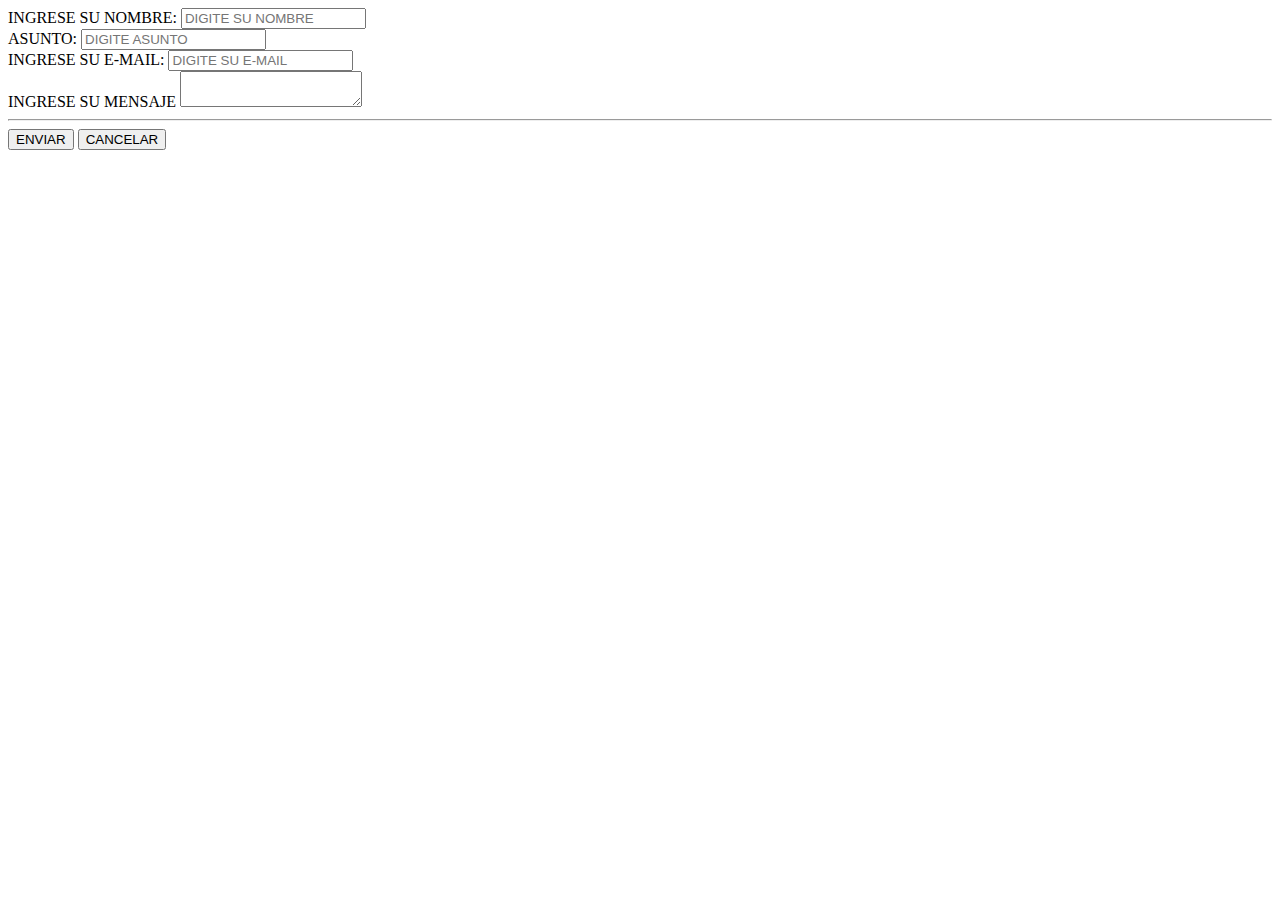
<file: contacto.html>
<!DOCTYPE html>
<html>
<head>
	<title>FORMULARIO DE CONTACTO</title>
</head>
<body>
	<form action="https://api.web3forms.com/submit" method="POST">
		<input type="hidden" name="apikey" value="ec21e550-89a8-48f4-b409-70c49ebfeb02">
		<label for="USUARIO">INGRESE SU NOMBRE:</label>
		<input class="" type="TEXT" placeholder="DIGITE SU NOMBRE" maxlength="50" name="USUARIO" id="USUARIO">
		<br>

		<label for="ASUNTO">ASUNTO:</label>
		<input class="" type="TEXT" placeholder="DIGITE ASUNTO" maxlength="50" name="ASUNTO" id="ASUNTO">
		<br>


		<label for="E-MAIL">INGRESE SU E-MAIL:</label>
		<input class="" type="TEXT" placeholder="DIGITE SU E-MAIL" maxlength="50" name="E-MAIL" id="E-MAIL">
		<br>

		<label for="MENSAJE">INGRESE SU MENSAJE</label>
		<textarea class="" id="MENSAJE" name="MENSAJE"></textarea>

		<br>
		<hr>

		<button class="" type="SUMIT" name="SUMIT">ENVIAR</button>
		<button>CANCELAR</button>
	</form>

</body>
</html>
</file>
